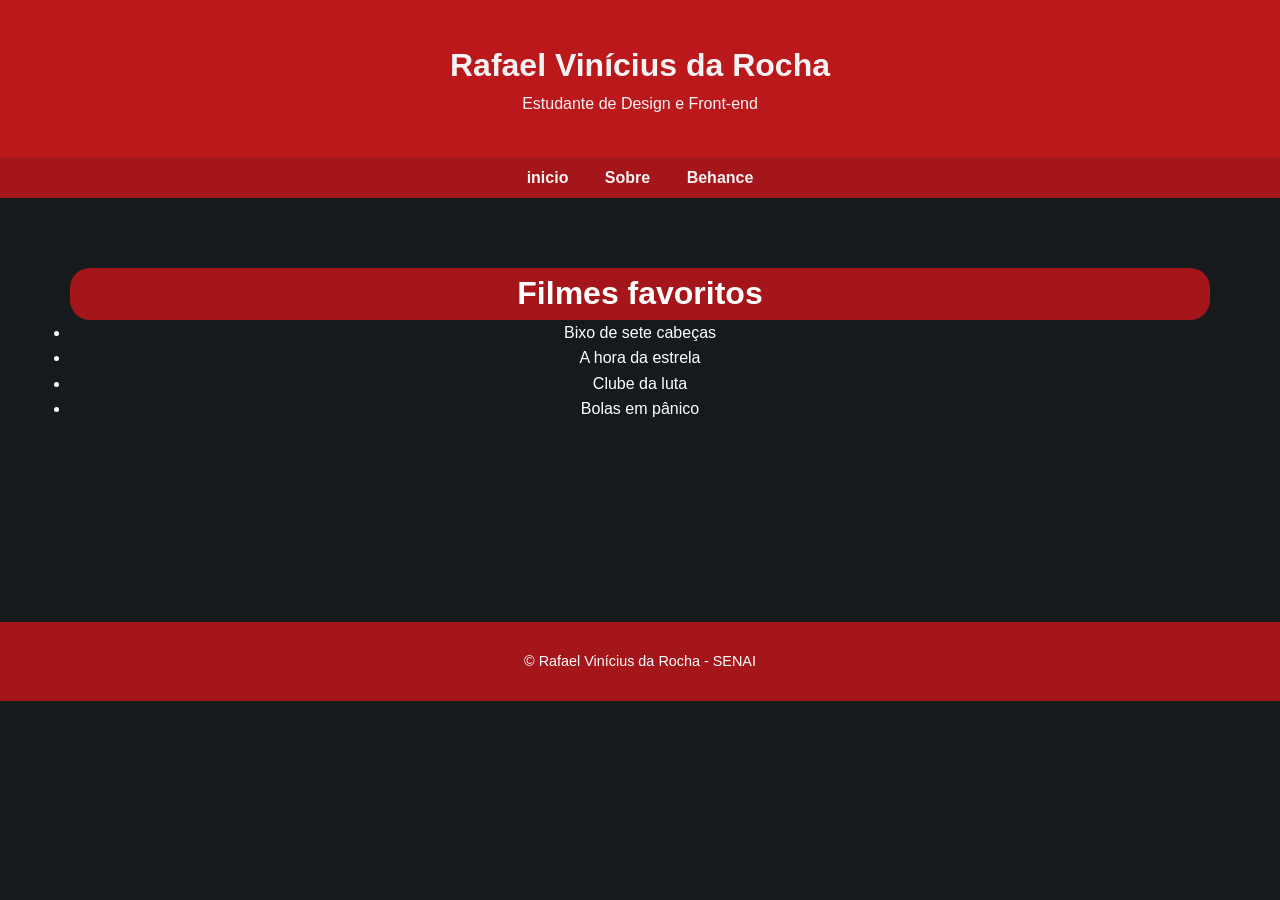
<file: index.html>
<!DOCTYPE html>
<html lang="pt-br">
<head>
    <meta charset="UTF-8">
    <meta name="viewport" content="width=device-width, initial-scale=1.0">
    <title>Apresentação</title>
    <link rel="stylesheet" href="style.css">
</head>
<body>

    <header>
        <h1>Rafael Vinícius da Rocha</h1>
        <p>Estudante de Design e Front-end</p>
    </header>

        <nav>
            <a href="index.html">inicio</a>
            <a href="Sobre.html">Sobre</a>
            <a href="https://www.behance.net/rafaelvinicius19"
            target="_blank"
            rel="noopener">
            Behance</a>
        </nav>

        <main>
            <section>
                <h2 id="h2index">Filmes favoritos</h1>
                    <ul>
                        <li>Bixo de sete cabeças</li>
                        <li>A hora da estrela</li>
                        <li>Clube da luta</li>
                        <li>Bolas em pânico</li>
                    </ul>
            </section>
        </main>

        <footer>
            <p> &copy; Rafael Vinícius da Rocha - SENAI</p>
        </footer>


    <section></section>
</body>
</html>
</file>
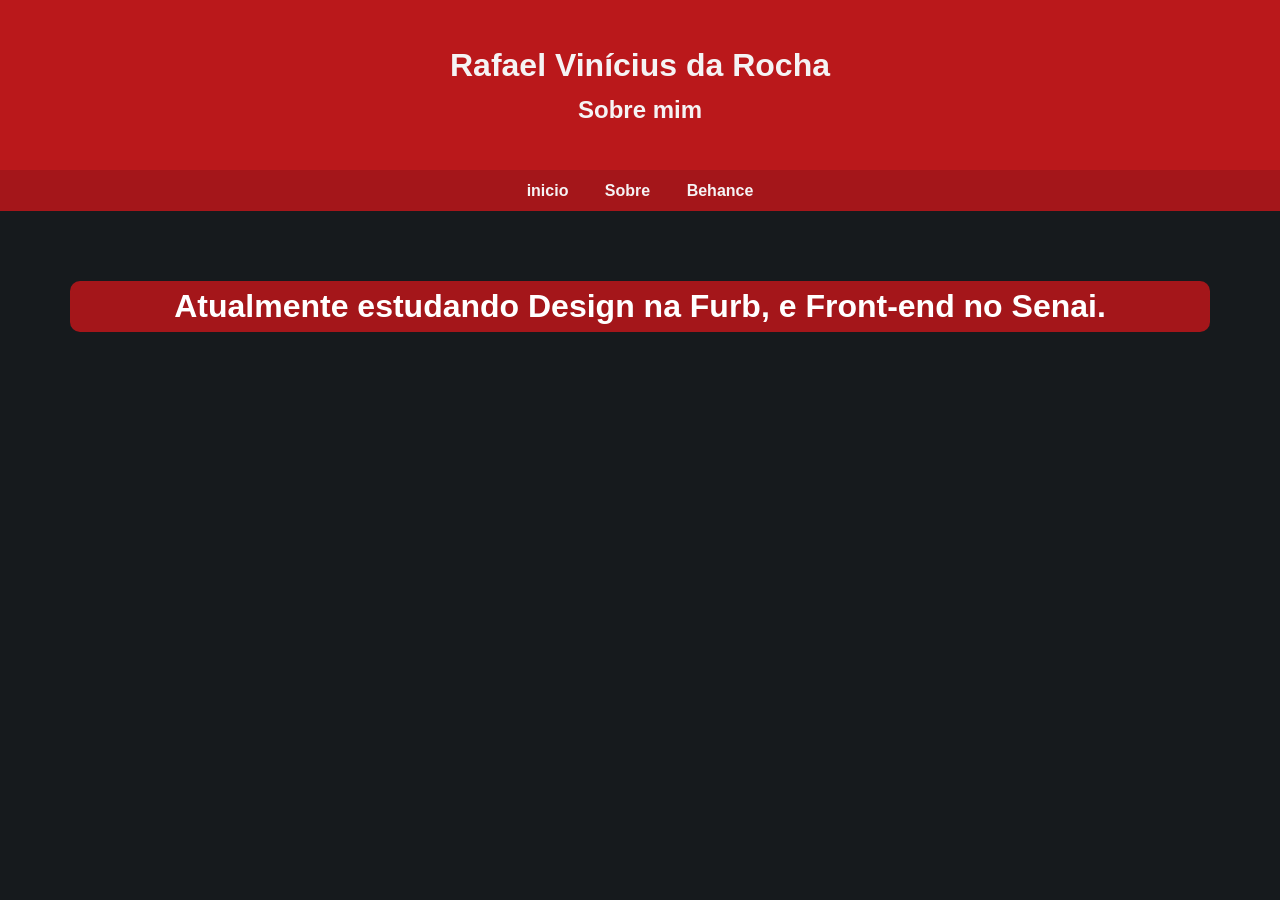
<file: Sobre.html>
<!DOCTYPE html>
<html lang="pt-br">
<head>
    <meta charset="UTF-8">
    <meta name="viewport" content="width=device-width, initial-scale=1.0">
    <title>Sobre</title>
    <link rel="stylesheet" href="style.css">
</head>
<body>
    <header>
        <h1>Rafael Vinícius da Rocha</h1>
        <h2>Sobre mim</h2>
    </header>

    <nav>
        <a href="index.html">inicio</a>
            <a href="Sobre.html">Sobre</a>
            <a href="https://www.behance.net/rafaelvinicius19"
            target="_blank"
            rel="noopener">
            Behance</a>
    </nav>

    <main>
        <section>
            <h2 id="h2sobre">Atualmente estudando Design na Furb, e Front-end no Senai.</h2>
        </section>
</body>
</html>
</file>
<file: style.css>
*, *::before, *::after {
    box-sizing: border-box;
    margin: 0;
    padding: 0;
}

body{
    font-family: 'Franklin Gothic Medium', 'Arial Narrow', Arial, sans-serif;
    font-size: 16px;
    line-height: 1.6;
    color: #ffffff;
    background-color: #161a1d;
}
header {
    text-align: center;
    color: #f5f3f4;
    background-color: #ba181b;
    padding: 40px 20px;

}

nav {
    background-color: #a4161a;
    padding: 8px 16px;
    text-align: center;
}

nav a {
    color: #f5f3f4;
    text-decoration: none;
    padding: 8px 16px;
    border-radius: 6px;
    font-weight: 600;
    transition: background .2s;
}

main{
    margin: 70px;
}

nav a:hover {
    background: rgba(180, 180, 180, 0.308) ;
}
#h2index{
    background-color: #a4161a;
    border-radius: 20px;
    text-align: center;
    font-size: 2.0rem;
}

#h2sobre{
    text-align: center;
    background-color: #a4161a;
    border-radius: 10px;
    text-align: center;
    font-size: 2.0rem;
}

.h2sobre2{
    text-align: center;
    background-color: #a4161a;
    border-radius: 10px;
    margin: 10px;
    text-align: center;
    font-size: 2.0rem;
}

ul li {
    text-align: center;
}



footer {
    background-color: #a4161a;
    padding: 28px 20px;
    font-size: .9rem;
    margin-top: 200px;
    text-align: center;
}
</file>
